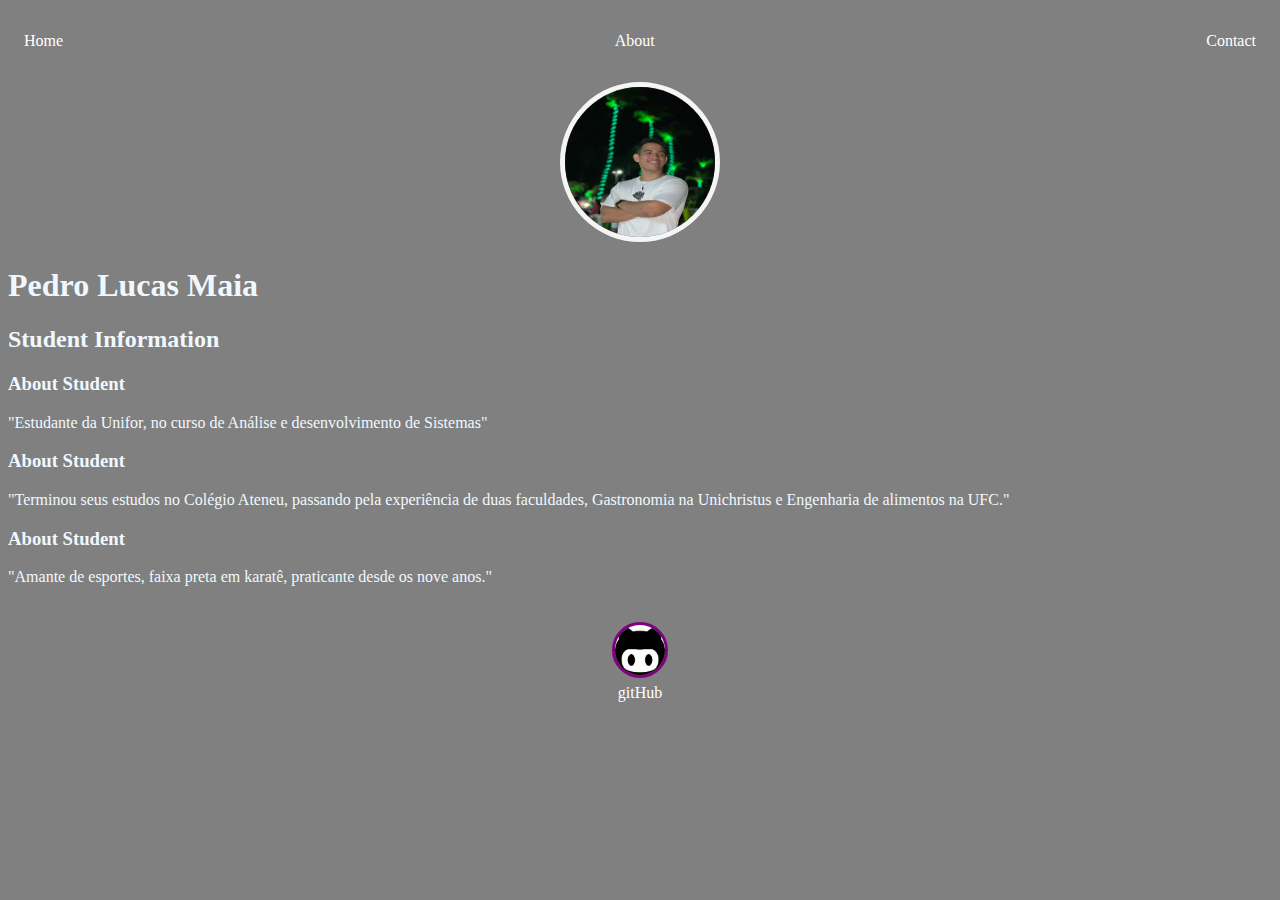
<file: index.html>
<!DOCTYPE html>
<html lang="en">
  <head>
    <meta charset="UTF-8" />
    <meta http-equiv="X-UA-Compatible" content="IE=edge" />
    <meta name="viewport" content="width=device-width, initial-scale=1.0" />
    <link rel="stylesheet" href="styles.css" />
    <title>MyfirstSite</title>
  </head>
  <body>
    <nav>
      <ul>
        <li>
          <a href="index.html">Home</a>
        </li>
        <li>
          <a href="about.html">About</a>
        </li>
        <li>
          <a href="contact.html">Contact</a>
        </li>
      </ul>
    </nav>

    <header>
      <div class="center">
        <img src="./img/file.png" />
      </div>

      <h1>Pedro Lucas Maia</h1>
      <h2>Student Information</h2>
      <main>
        <section>
          <h3>About Student</h3>
          <p>
            "Estudante da Unifor, no curso de Análise e desenvolvimento de Sistemas"
          </p>
        </section>
        <h3>About Student</h3>
        <p>
          "Terminou seus estudos no Colégio Ateneu, passando pela experiência de duas faculdades, Gastronomia na Unichristus e Engenharia de alimentos na UFC."
        </p>
        <section>
          <h3>About Student</h3>
          <p>
            "Amante de esportes, faixa preta em karatê, praticante desde os nove anos."
          </p>
        </section>
      </main>
    </header>
    <footer>
      <a
        href="https://github.com/PedroLucas0409"
        target="_blank"
        rel="noopener noreferrer"
      >
        <img src="./img/gitHub.jpg" />
        <p>gitHub</p>
      </a>
    </footer>
  </body>
</html>
</file>
<file: styles.css>
body{
    background-color: gray !important;
    color: aliceblue;
}

ul{
    display: flex;
    justify-content: space-between;
    align-items: center;
    padding: 16px;
    list-style-type: none;
}

a{
    color: white;
    text-decoration: none;
    
}

header img{
    width: 150px;
    height: 150px;
    border-radius: 50%;
    border: 5px solid whitesmoke !important;

}

.center{
    text-align: center;

}

footer img{
    height: 50px;
    width: 50px;
    text-align: center;
    border: 3px solid purple;
    border-radius: 50%;
}

footer{
    display: flex;
    text-align: center;
    justify-content: center;
}

footer a{
    margin: 20px;
    text-align: center;
}

footer p{
    margin-top: 2px;

}
</file>
